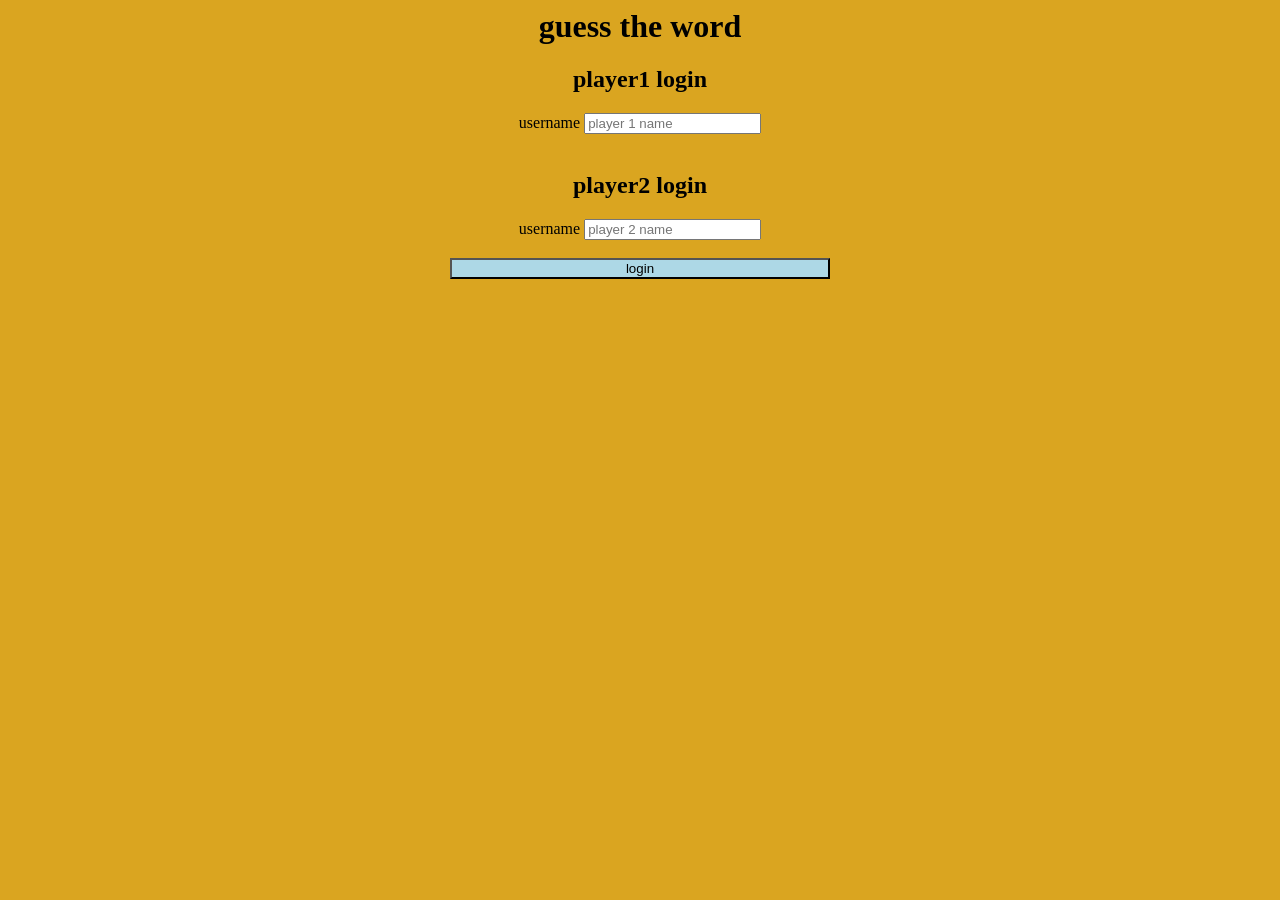
<file: index.html>
<html>
    <head>
        <title>Guess The Word Game</title>
        
        <link href="wordgamestyle.css" rel="stylesheet">
    </head>
    <body>
        <div class="container">
            <center>
            <h1> guess the word</h1>
            <div class="col-lg-4 col-md-4 col-sm-8 col-xs-11 login12">
                <h2> player1 login</h2>
                <label> username</label>
                <input class="form-control" placeholder="player 1 name" id="player1_name_input">
    </div>
    <br>
    <div class="col-lg-4 col-md-4 col-sm-8 col-xs-11 login26">
        <h2> player2 login</h2>
        <label> username</label>
        <input class="form-control" placeholder="player 2 name" id="player2_name_input">
</div>
<br>
<button class="btn btn-primary" style="width:30%;" onclick="adduser()">login</button>
            </div>
            
        </center>
        <script src="login.js"></script>
    </body>
</html>
</file>
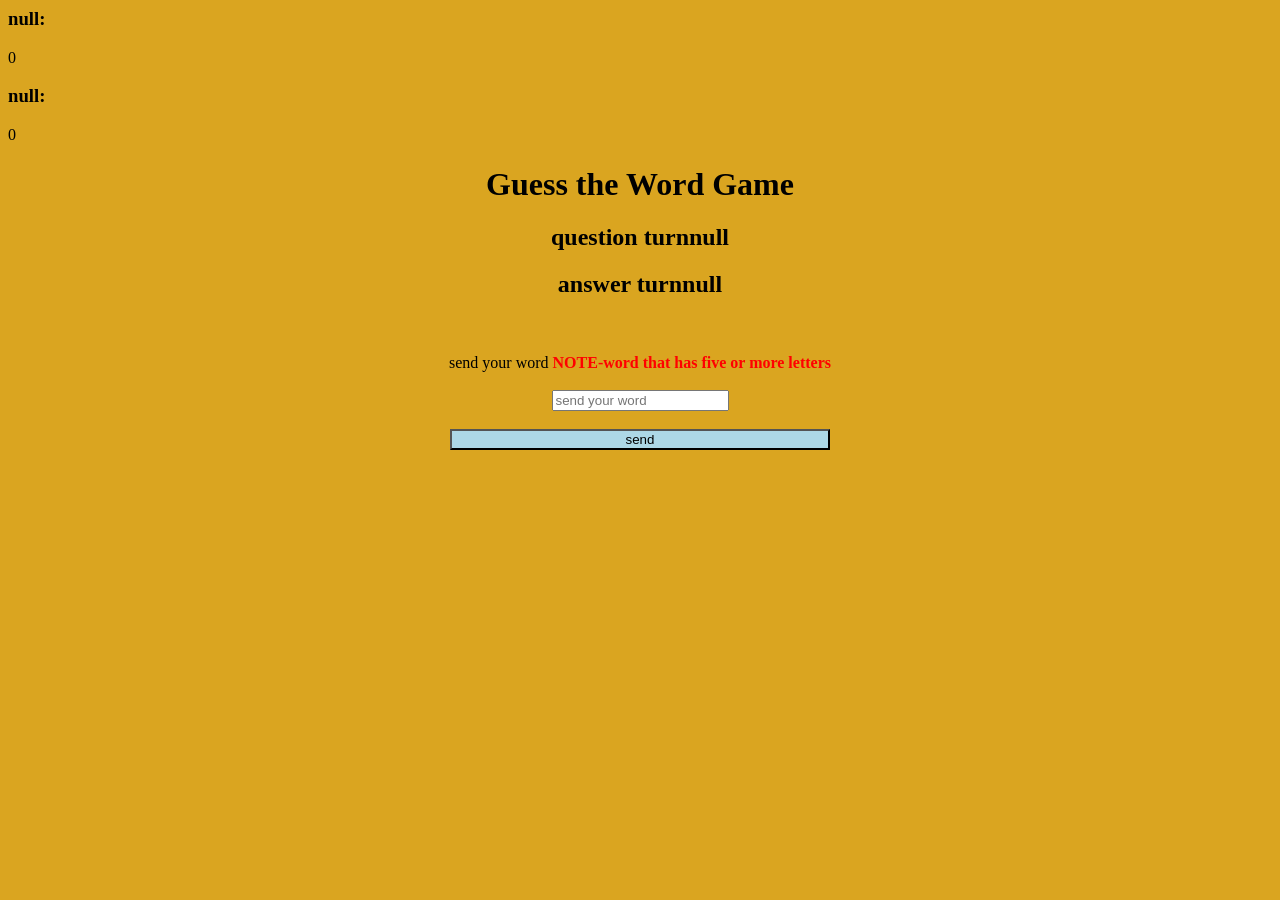
<file: gamepage.html>
<html>
    <head>
        <title>Guess the Word</title>
        <link href="wordgamestyle.css" rel="stylesheet">
    </head>
    <body>
        <h3 id="player1_name"></h3>
        <span id="player1_score"></span>
        <br>
        <h3 id="player2_name"></h3>
        <span id="player2_score"></span>
        <center>
        <h1> Guess the Word Game </h1>
        <h2 id="player_question"></h2>
        <h2 id="player_answer"></h2>
        <div id="output" class="col-lg-6"></div>
        <br>
        <br>
        <label> send your word <b style="color: red"> NOTE-word that has five or more letters</b></label>
        <br>
        <br>
        <input id="word" class="form-control" placeholder="send your word">
        <br>
        <br>
        <button class="btn btn-success" style="width:30%;"onclick="send()"> send</button>
        </center>
        <script src="gamepage.js"></script>
    </body>
</html>
</file>
<file: wordgamestyle.css>
body{
    background-color: goldenrod;
}
button{
    background-color:lightblue;
}
</file>
